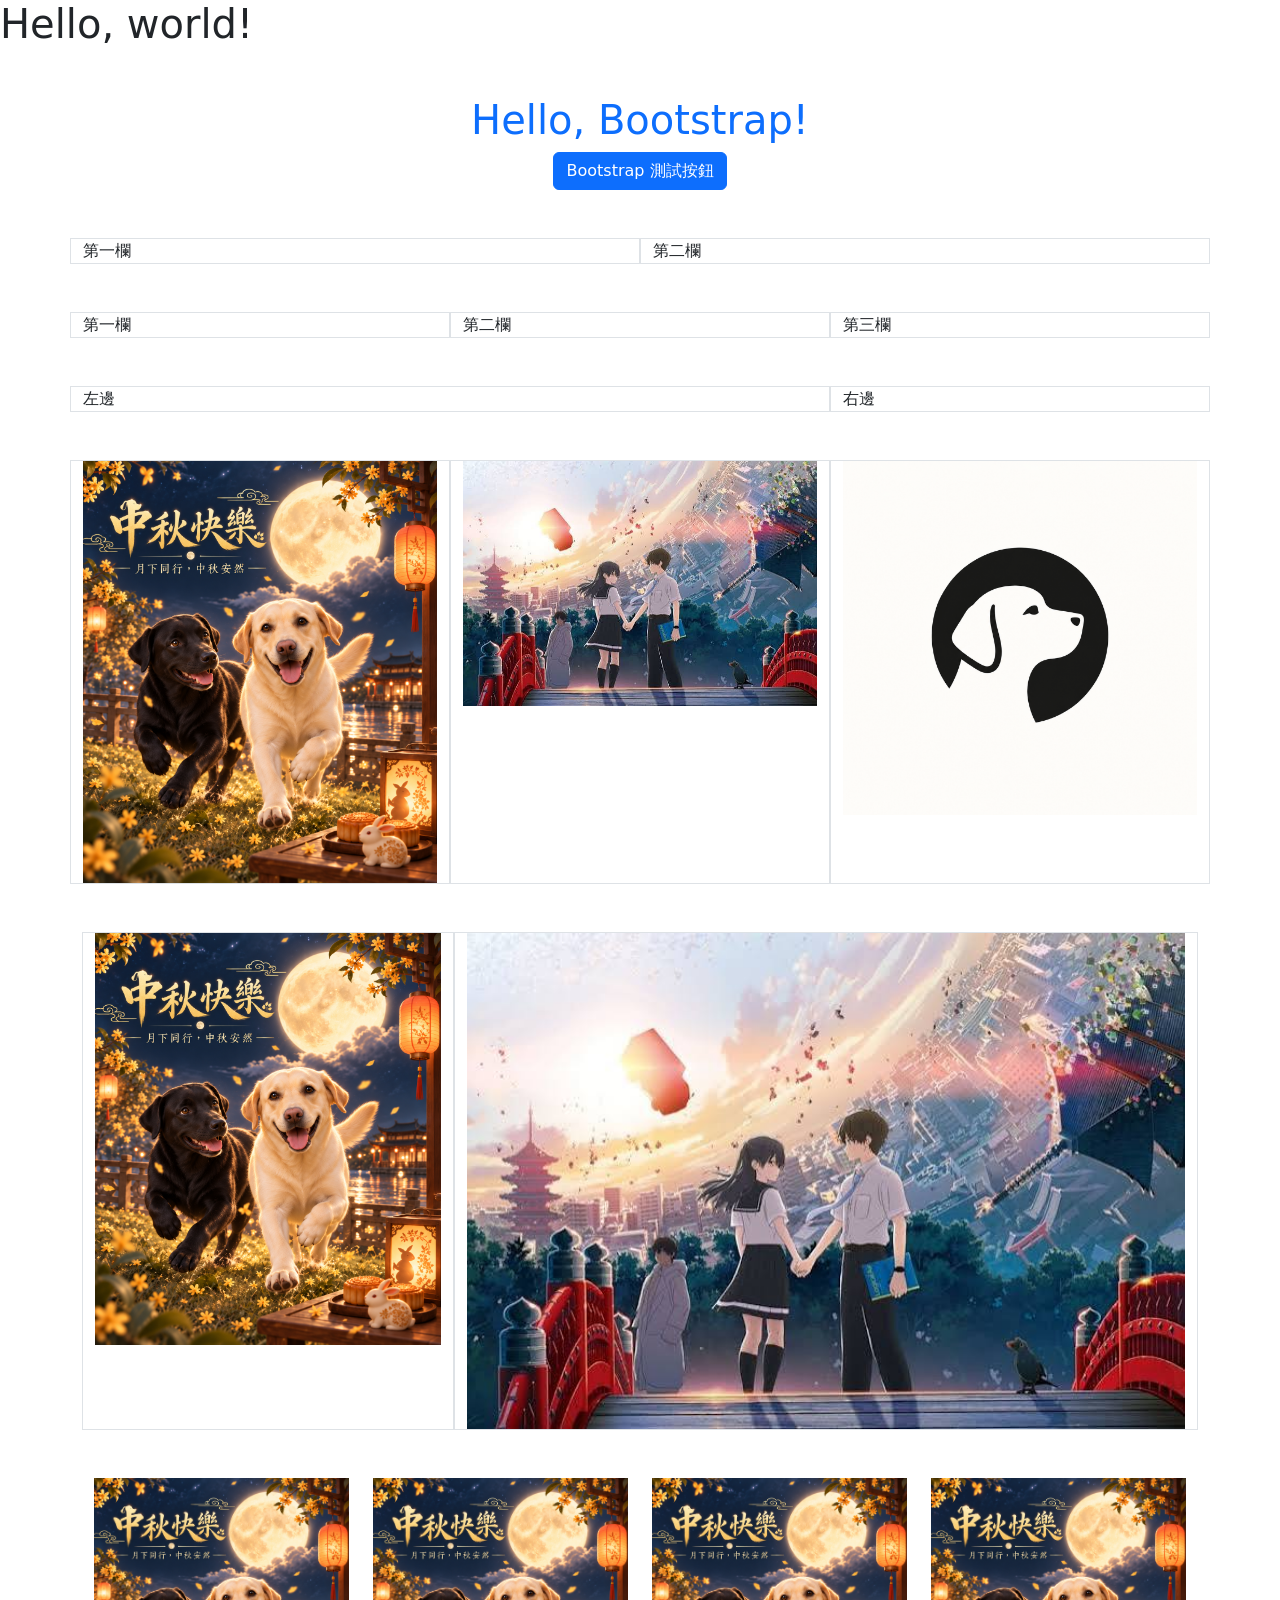
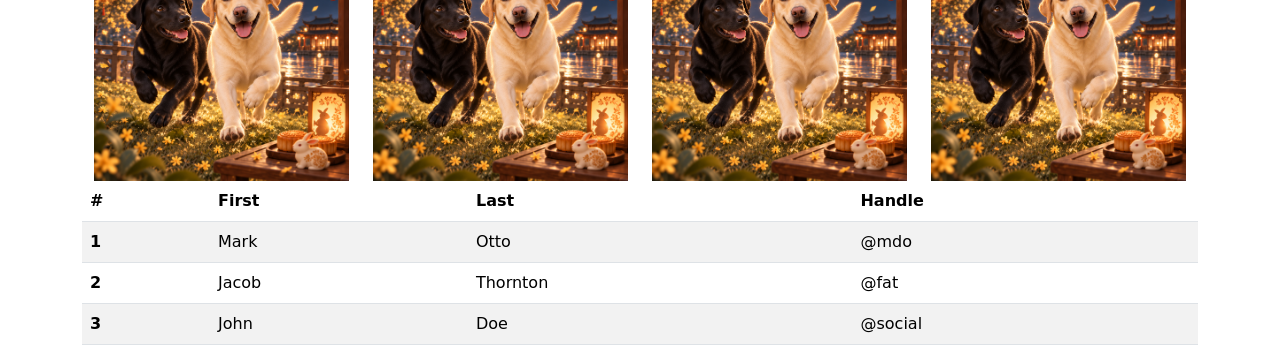
<file: bootstrap.html>
<!doctype html>
<html lang="en">

<head>
    <meta charset="utf-8">

    <meta name="viewport" content="width=device-width, initial-scale=1">

    <title>Bootstrap demo</title>

    <!-- Bootstrap CDN CSS -->
    <!--
    <link href="https://cdn.jsdelivr.net/npm/bootstrap@5.3.8/dist/css/bootstrap.min.css"
          rel="stylesheet">
    -->

    <!-- 本機 Bootstrap CSS -->
    <link href="css/bootstrap.min.css" rel="stylesheet">
</head>

<body>

    <h1>Hello, world!</h1>

    <!-- 本機 Bootstrap JS -->
    <script src="js/bootstrap.bundle.min.js"></script>
    <h1 class="text-primary text-center mt-5">
        Hello, Bootstrap!
    </h1>

    <div class="text-center">
        <button class="btn btn-primary">
            Bootstrap 測試按鈕
        </button>
    </div>
    <!-- Bootstrap CDN JS -->
    <!--
    <script src="https://cdn.jsdelivr.net/npm/bootstrap@5.3.8/dist/js/bootstrap.bundle.min.js">
    </script>
    -->
    <div class="container mt-5">

        <div class="row">

            <div class="col border">
                第一欄
            </div>

            <div class="col border">
                第二欄
            </div>


        </div>

    </div>

    </div>
    <div class="container mt-5">
        <div class="row">

            <div class="col-4 border">
                第一欄
            </div>

            <div class="col-4 border">
                第二欄
            </div>

            <div class="col-4 border">
                第三欄
            </div>

        </div>
    </div>
    <div class="container mt-5">

        <div class="row">

            <div class="col-8 border">
                左邊
            </div>

            <div class="col-4 border">
                右邊
            </div>

        </div>

    </div>
    <div class="container mt-5">
        <div class="row">

            <div class="col-4 border">
                <img src="image\photo1.png" class="img-fluid" alt="圖片一">
            </div>

            <div class="col-4 border">
                <img src="image\hello world.jpeg" class="img-fluid" alt="圖片二">
            </div>

            <div class="col-4 border">
                <img src="image\dp.png" class="img-fluid" alt="圖片三">
            </div>

        </div>

        <div class="container mt-5">
            <div class="row">

                <div class="col-4 border">
                    <img src="image\photo1.png" class="img-fluid" alt="圖片一">
                </div>

                <div class="col-8 border">
                    <img src="image\hello world.jpeg" style="width: 100%; height: auto;" alt="圖片二">
                </div>


            </div>
        </div>

        <div class="container mt-5">
            <div class="row">

                <div class="col-12 col-sm-6 col-md-4 col-lg-3">
                    <img src="image\photo1.png" class="w-100 h-auto" alt="圖片1">
                </div>

                <div class="col-12 col-sm-6 col-md-4 col-lg-3">
                    <img src="image\photo1.png" class="w-100 h-auto" alt="圖片1">
                </div>

                <div class="col-12 col-sm-6 col-md-4 col-lg-3">
                    <img src="image\photo1.png" class="w-100 h-auto" alt="圖片1">
                </div>

                <div class="col-12 col-sm-6 col-md-4 col-lg-3">
                    <img src="image\photo1.png" class="w-100 h-auto" alt="圖片1">
                </div>

            </div>
        </div>
        <table class="table table-striped table-hover">
    <thead>
      <tr>
        <th scope="col">#</th>
        <th scope="col">First</th>
        <th scope="col">Last</th>
        <th scope="col">Handle</th>
      </tr>
    </thead>

    <tbody>
      <tr>
        <th scope="row">1</th>
        <td>Mark</td>
        <td>Otto</td>
        <td>@mdo</td>
      </tr>

      <tr>
        <th scope="row">2</th>
        <td>Jacob</td>
        <td>Thornton</td>
        <td>@fat</td>
      </tr>

      <tr>
        <th scope="row">3</th>
        <td>John</td>
        <td>Doe</td>
        <td>@social</td>
      </tr>
    </tbody>
  </table>
</body>

</html>
</file>
